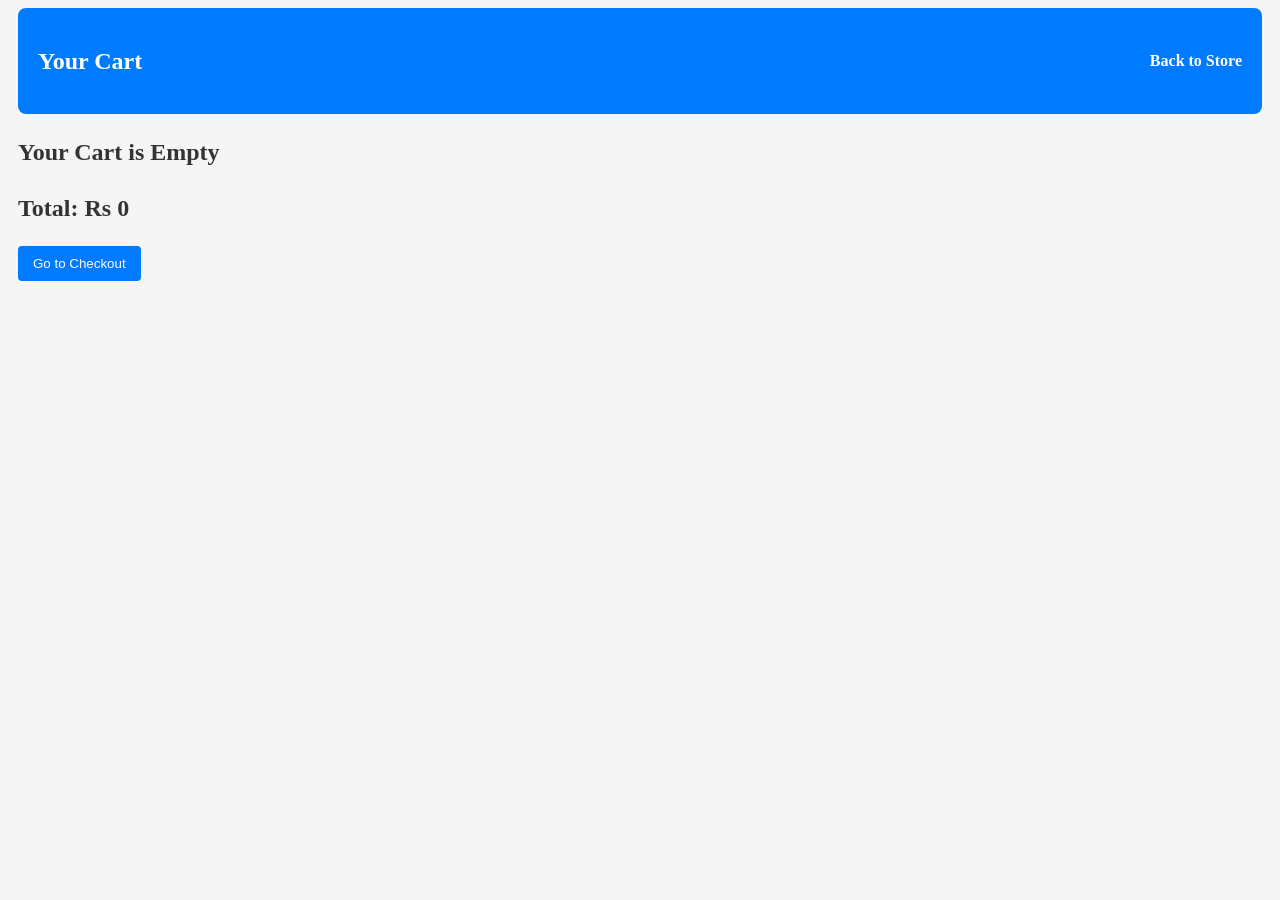
<file: card.html>
<!DOCTYPE html>
<html lang="en">
<head>
  <meta charset="UTF-8">
  <title>Cart</title>
  <link rel="stylesheet" href="style.css">
</head>
<body>

  <nav>
    <h2>Your Cart</h2>
    <a href="index.html">Back to Store</a>
  </nav>

  <div id="cart-items"></div>

  <h2>Total: Rs <span id="total">0</span></h2>
  <a href="checkout.html"><button>Go to Checkout</button></a>

  <script src="data.js"></script>
  
</body>
</html>
</file>
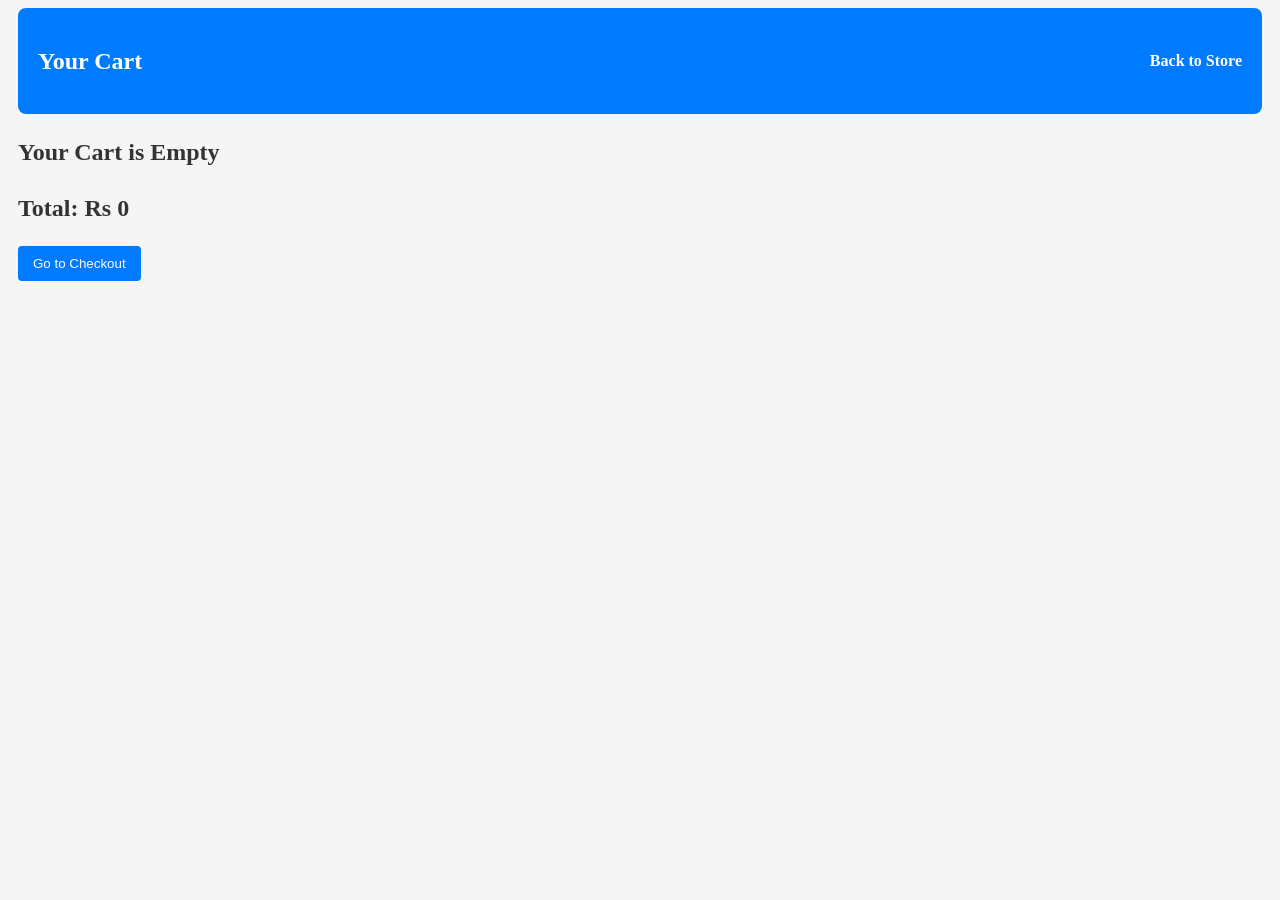
<file: cart.html>
<!DOCTYPE html>
<html lang="en">
<head>
  <meta name="viewport" content="width=device-width, initial-scale=1.0">
  <meta charset="UTF-8">
  <title>Cart</title>
  <link rel="stylesheet" href="style.css">
</head>
<body>

  <nav>
    <h2>Your Cart</h2>
    <a href="index.html">Back to Store</a>
  </nav>

  <div id="cart-items"></div>

  <h2>Total: Rs <span id="total">0</span></h2>
  <a href="checkout.html"><button>Go to Checkout</button></a>

  <script src="data.js"></script>
  
</body>
</html>
</file>
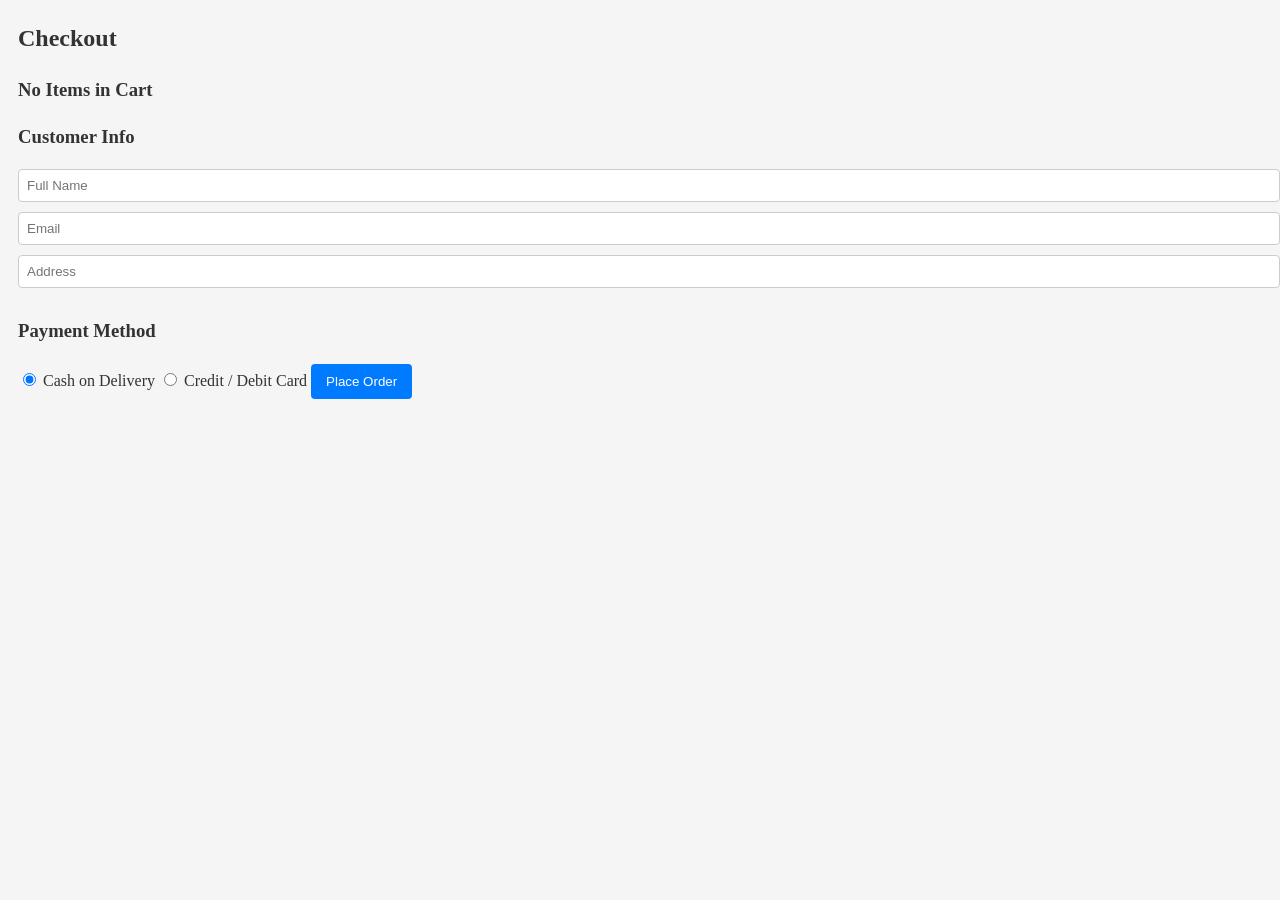
<file: checkout.html>
<!DOCTYPE html>
<html>
<head>
  <meta name="viewport" content="width=device-width, initial-scale=1.0">
  <title>Checkout</title>
  <link rel="stylesheet" href="style.css">
</head>
<body>

<h2>Checkout</h2>

<div id="order-summary"></div>

<h3>Customer Info</h3>
<input type="text" id="name" placeholder="Full Name">
<input type="email" id="email" placeholder="Email">
<input type="text" id="address" placeholder="Address">

<h3>Payment Method</h3>

<label>
  <input type="radio" name="payment" value="cod" checked>
  Cash on Delivery
</label>

<label>
  <input type="radio" name="payment" value="card">
  Credit / Debit Card
</label>

<div id="card-details" style="display:none;">
  <input type="text" placeholder="Card Number">
  <input type="text" placeholder="Expiry Date">
  <input type="text" placeholder="CVV">
</div>

<button onclick="placeOrder()">Place Order</button>

<script src="data.js"></script>


</body>
  </html>
</file>
<file: style.css>
==================== */
* {
  box-sizing: border-box;
  margin: 0;
  padding: 0;
  font-family: Arial, sans-serif;
}

body {
  background: #f5f5f5;
  color: #333;
  line-height: 1.5;
  padding: 0 10px;
}

/* ====================
   NAVIGATION
==================== */
nav {
  display: flex;
  justify-content: space-between;
  align-items: center;
  background: #007bff;
  color: white;
  padding: 15px 20px;
  margin-bottom: 20px;
  border-radius: 8px;
}

nav h2 {
  font-size: 1.5rem;
}

nav a {
  color: white;
  text-decoration: none;
  font-weight: bold;
}

/* ====================
   CONTROLS (SEARCH & FILTER)
==================== */
.controls {
  display: flex;
  justify-content: center;
  gap: 10px;
  margin-bottom: 20px;
}

.controls input[type="text"] {
  padding: 8px 10px;
  width: 200px;
  border-radius: 4px;
  border: 1px solid #ccc;
}

.controls button {
  padding: 8px 15px;
  border: none;
  border-radius: 4px;
  background: #007bff;
  color: white;
  cursor: pointer;
  transition: background 0.2s;
}

.controls button:hover {
  background: #0056b3;
}

/* ====================
   PRODUCTS CARDS
==================== */
.products {
  display: grid;
  grid-template-columns: repeat(auto-fit, minmax(180px, 1fr));
  gap: 20px;
  margin-bottom: 30px;
}

.card {
  background: white;
  padding: 15px;
  border-radius: 8px;
  text-align: center;
  box-shadow: 0 3px 6px rgba(0,0,0,0.1);
}

.card img {
  max-width: 100%;
  height: 150px;
  object-fit: cover;
  margin-bottom: 10px;
}

.card h3 {
  font-size: 1.1rem;
  margin-bottom: 5px;
}

.card p {
  margin-bottom: 10px;
  font-weight: bold;
}

.card button {
  padding: 8px 12px;
  border: none;
  border-radius: 4px;
  background: #28a745;
  color: white;
  cursor: pointer;
  transition: background 0.2s;
}

.card button:hover {
  background: #1e7e34;
}

/* ====================
   CART ITEMS
==================== */
#cart-items {
  margin-bottom: 20px;
}

.cart-item {
  background: white;
  padding: 15px;
  border-radius: 8px;
  margin-bottom: 15px;
  box-shadow: 0 2px 4px rgba(0,0,0,0.1);
}

.cart-item h3 {
  margin-bottom: 5px;
}

.cart-item p {
  margin-bottom: 5px;
}

.cart-item div {
  display: flex;
  align-items: center;
  gap: 5px;
  margin-bottom: 5px;
}

.cart-item button {
  padding: 5px 8px;
  border: none;
  border-radius: 4px;
  cursor: pointer;
  background: #ffc107;
  transition: background 0.2s;
}

.cart-item button:hover {
  background: #e0a800;
}

/* ====================
   CHECKOUT & FORMS
==================== */
input[type="text"],
input[type="email"] {
  padding: 8px;
  width: 100%;
  margin-bottom: 10px;
  border-radius: 4px;
  border: 1px solid #ccc;
}

button {
  padding: 10px 15px;
  border: none;
  border-radius: 4px;
  background: #007bff;
  color: white;
  cursor: pointer;
  transition: background 0.2s;
}

button:hover {
  background: #0056b3;
}

/* ====================
   PAYMENT SECTION
==================== */
#card-details {
  margin: 10px 0 15px 0;
}

#card-details input {
  margin-bottom: 8px;
}

/* ====================
   ORDER SUMMARY
==================== */
#order-summary div {
  padding: 5px 0;
}

/* ====================
   RESPONSIVE
==================== */
@media(max-width: 600px){
  .controls {
    flex-direction: column;
    align-items: center;
  }

  .products {
    grid-template-columns: 1fr;
  }
    }
</file>
